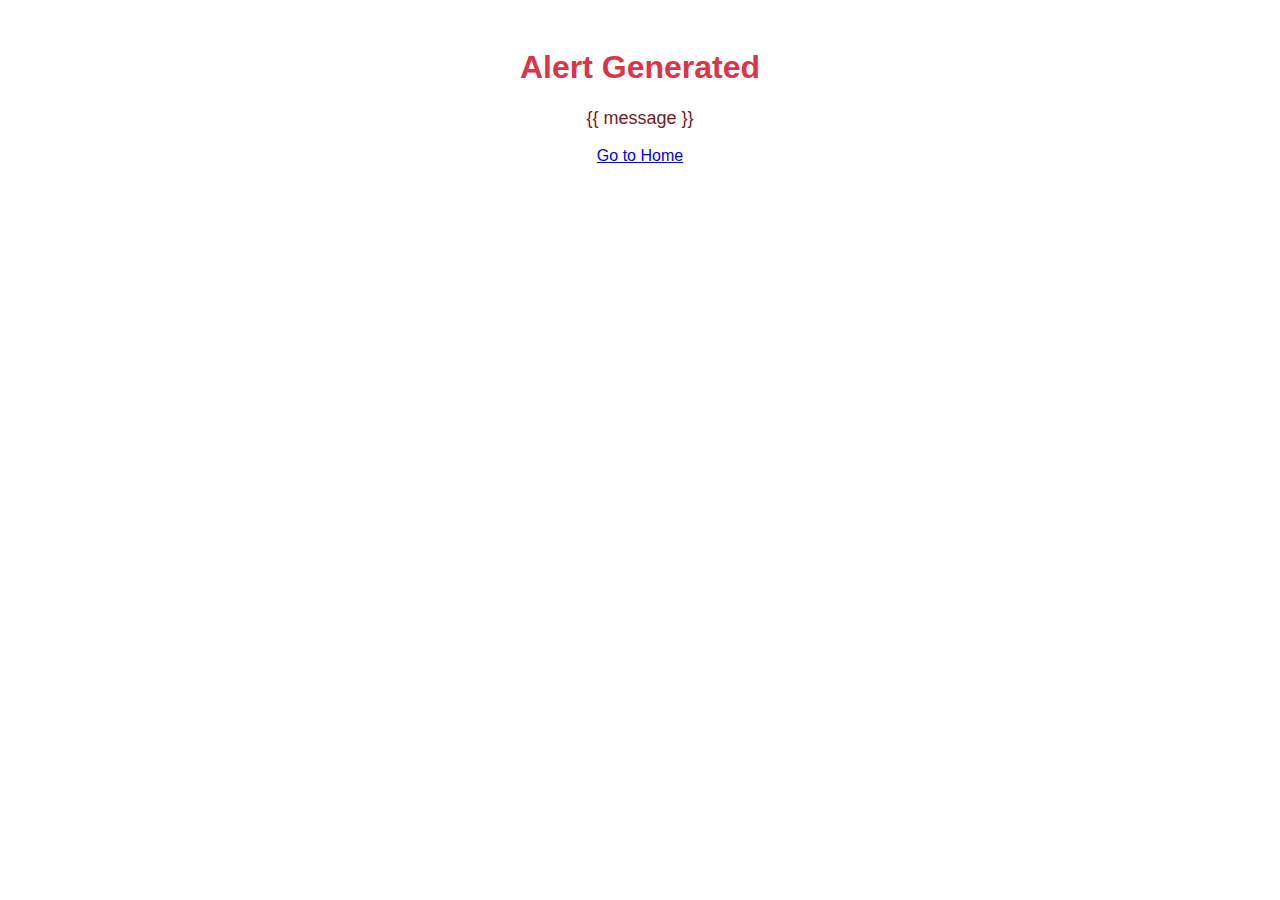
<file: templates/alert.html>
<!DOCTYPE html>
<html>
<head>
    <title>Alert</title>
    <style>
        body {
            font-family: Arial, sans-serif;
            text-align: center;
            padding: 20px;
        }
        h1 {
            color: #dc3545;
        }
        p {
            font-size: 18px;
            color: #721c24;
        }
    </style>
</head>
<body>
    <h1>Alert Generated</h1>
    <p>{{ message }}</p>
    <a href="/">Go to Home</a>
</body>
</html>
</file>
